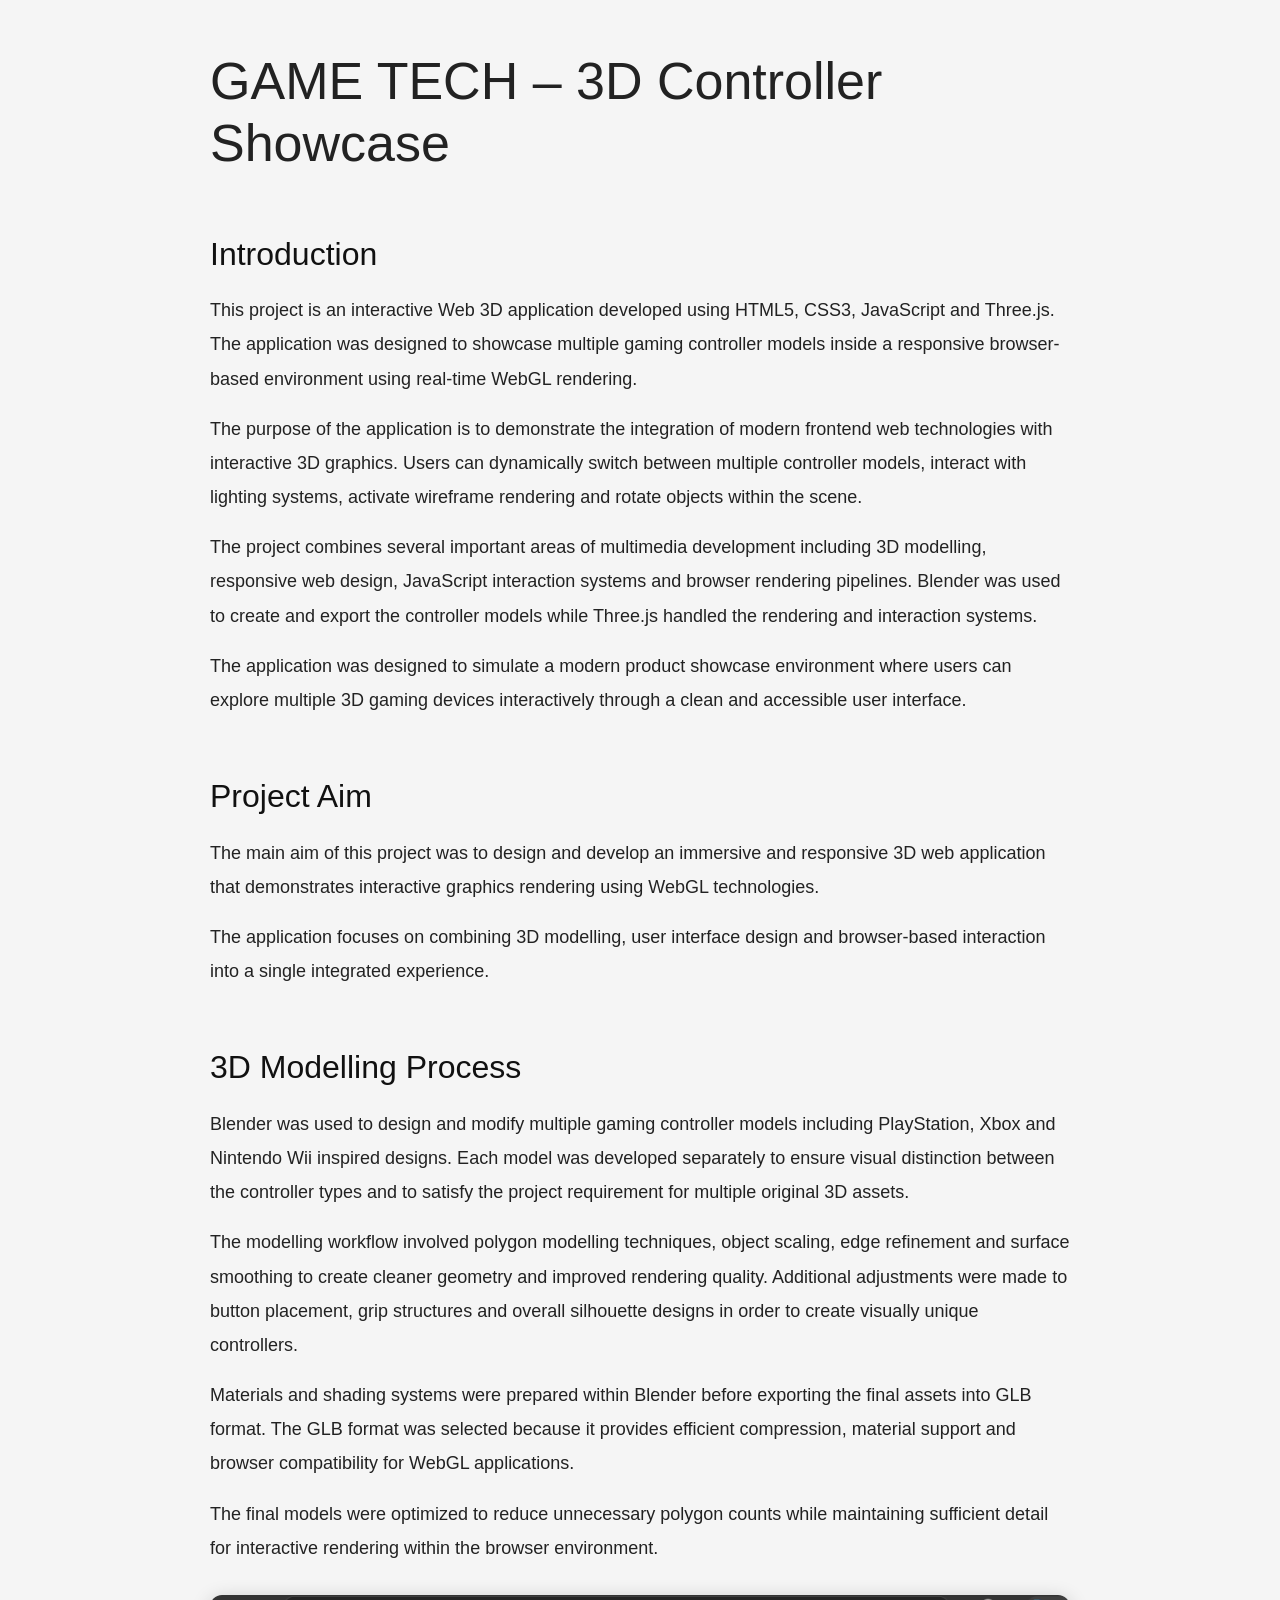
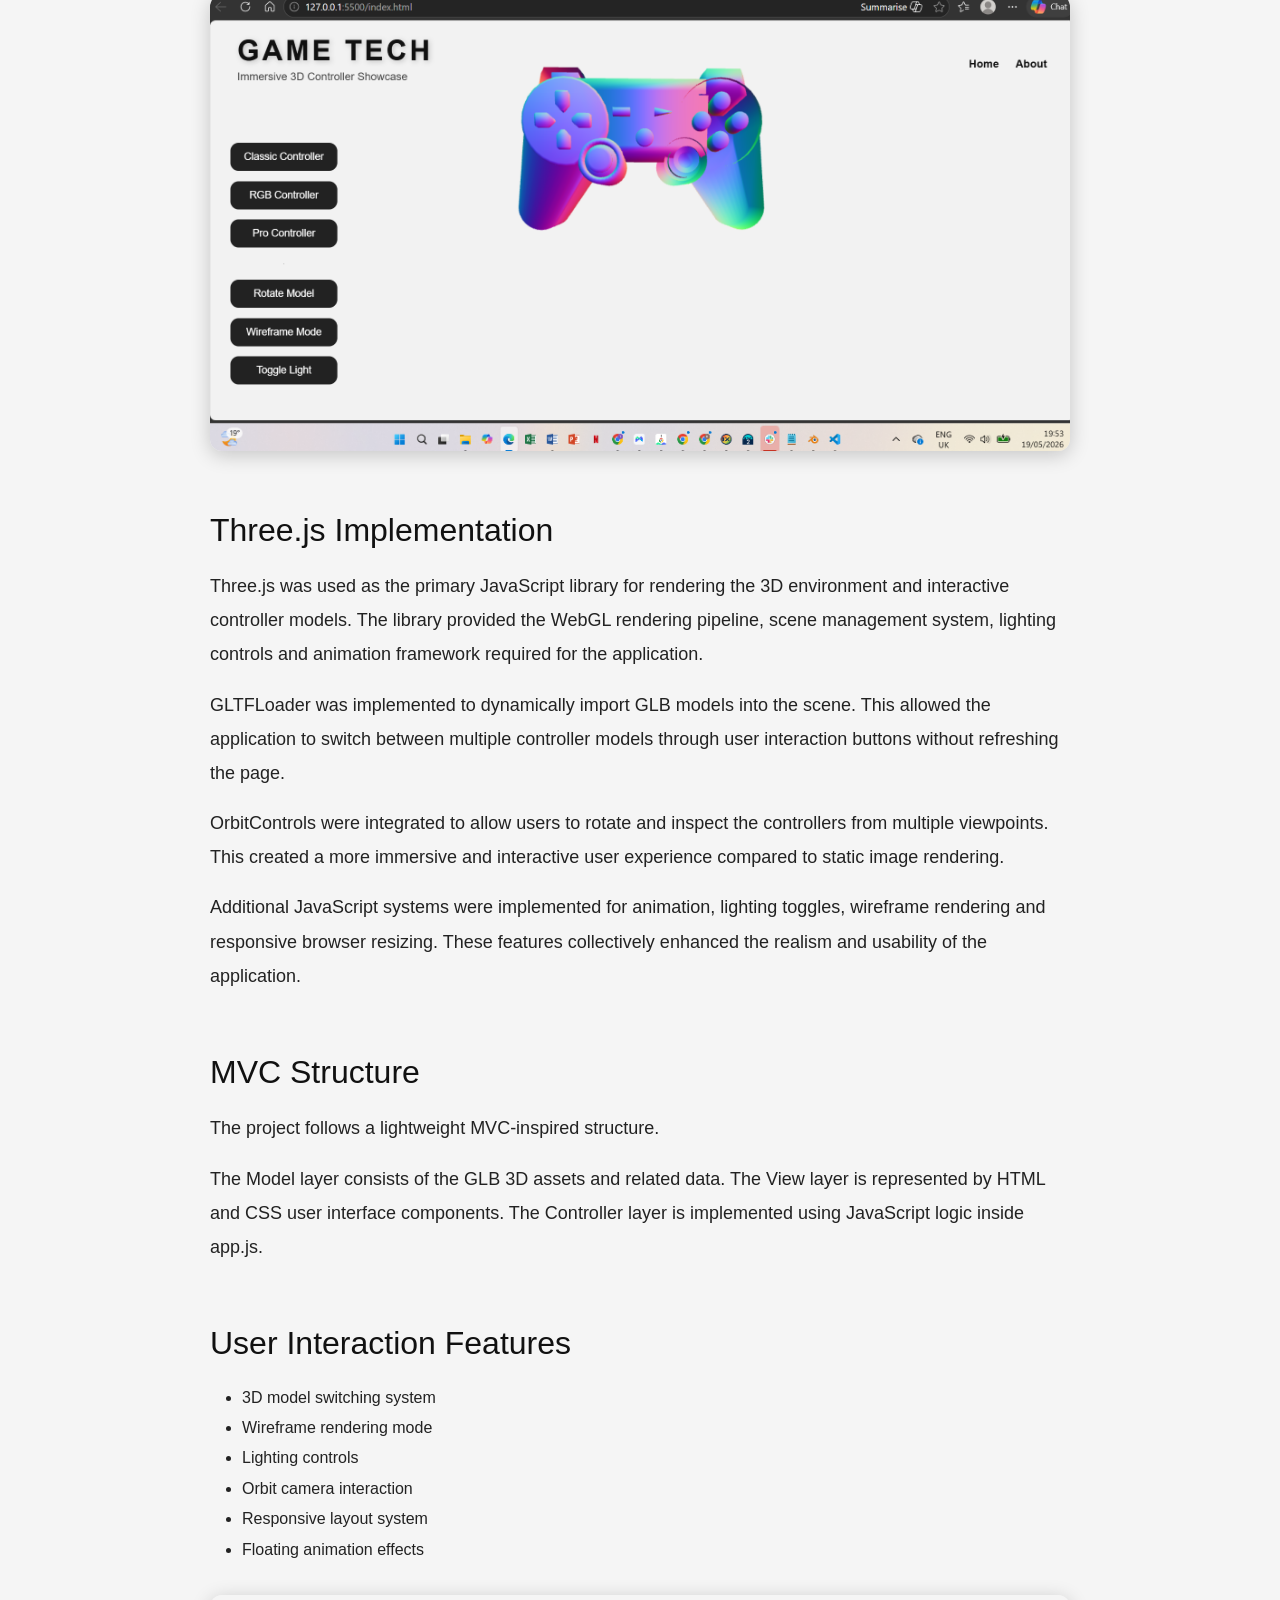
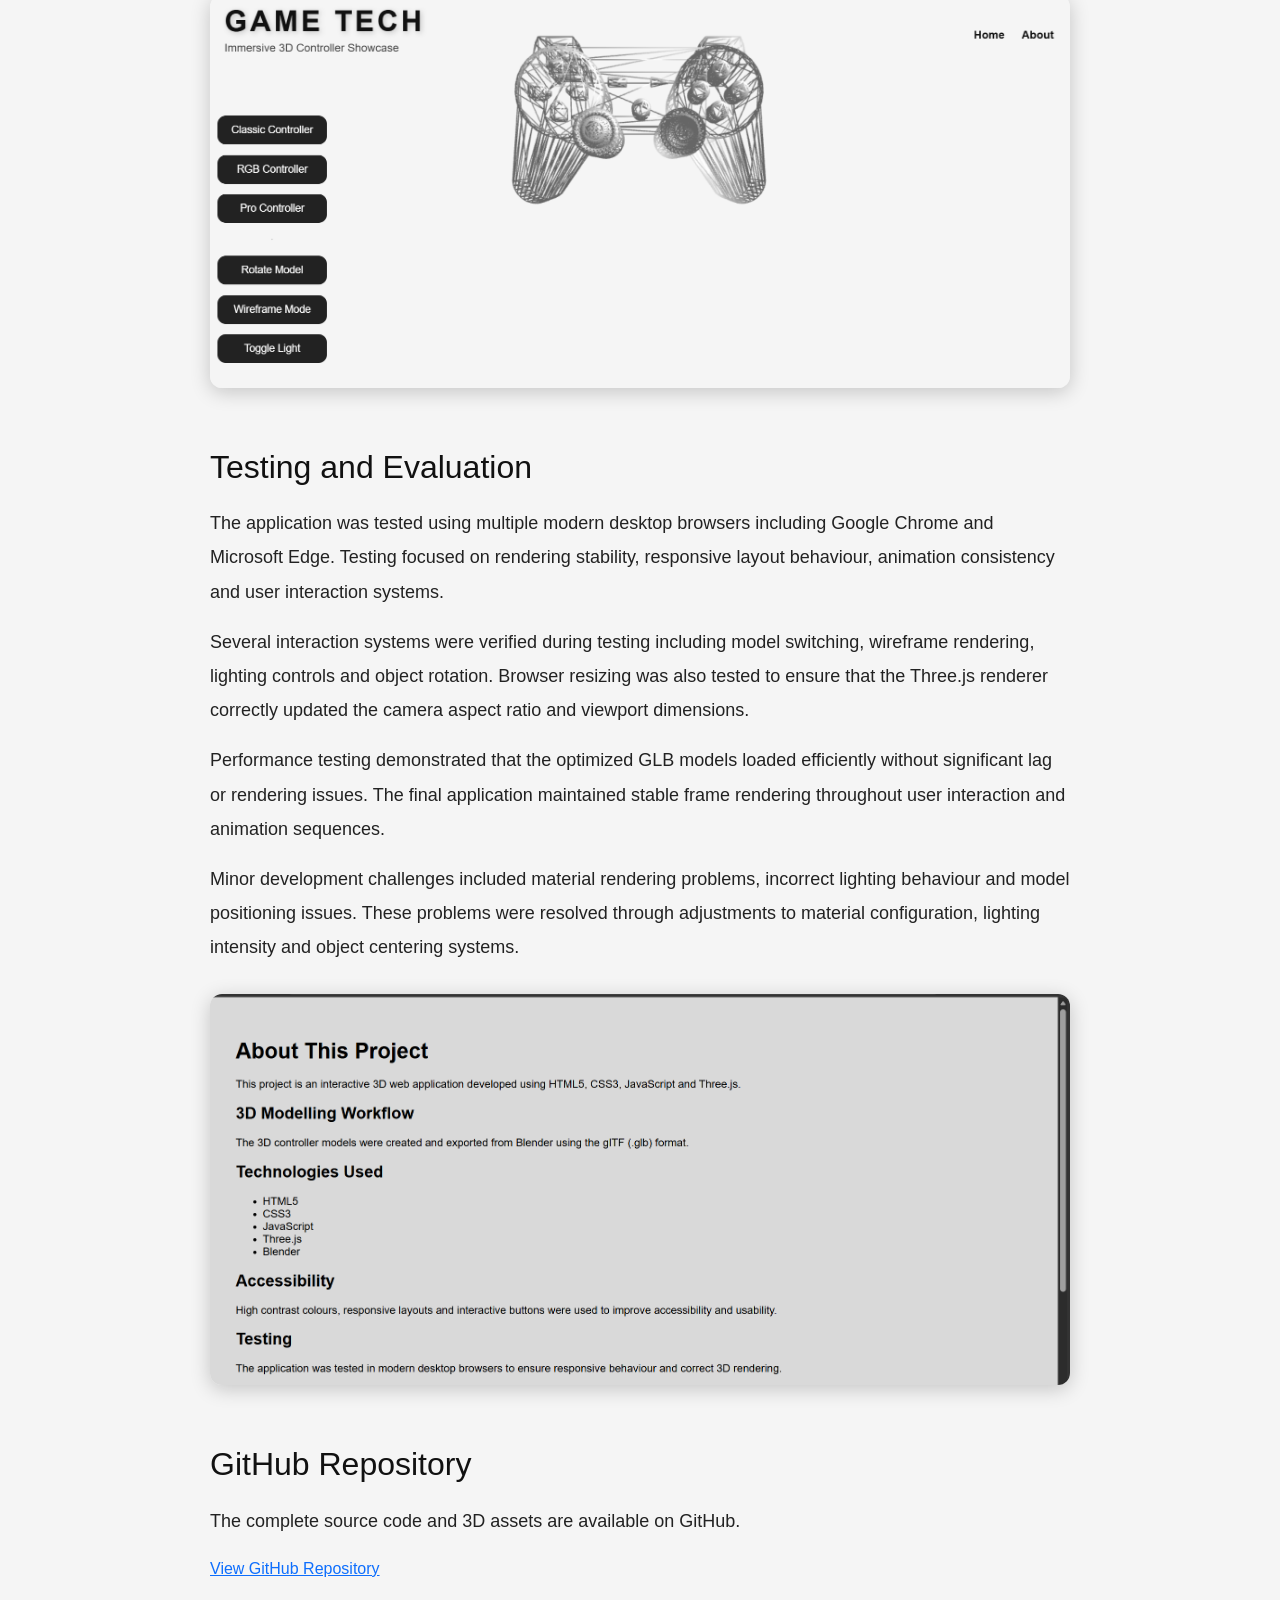
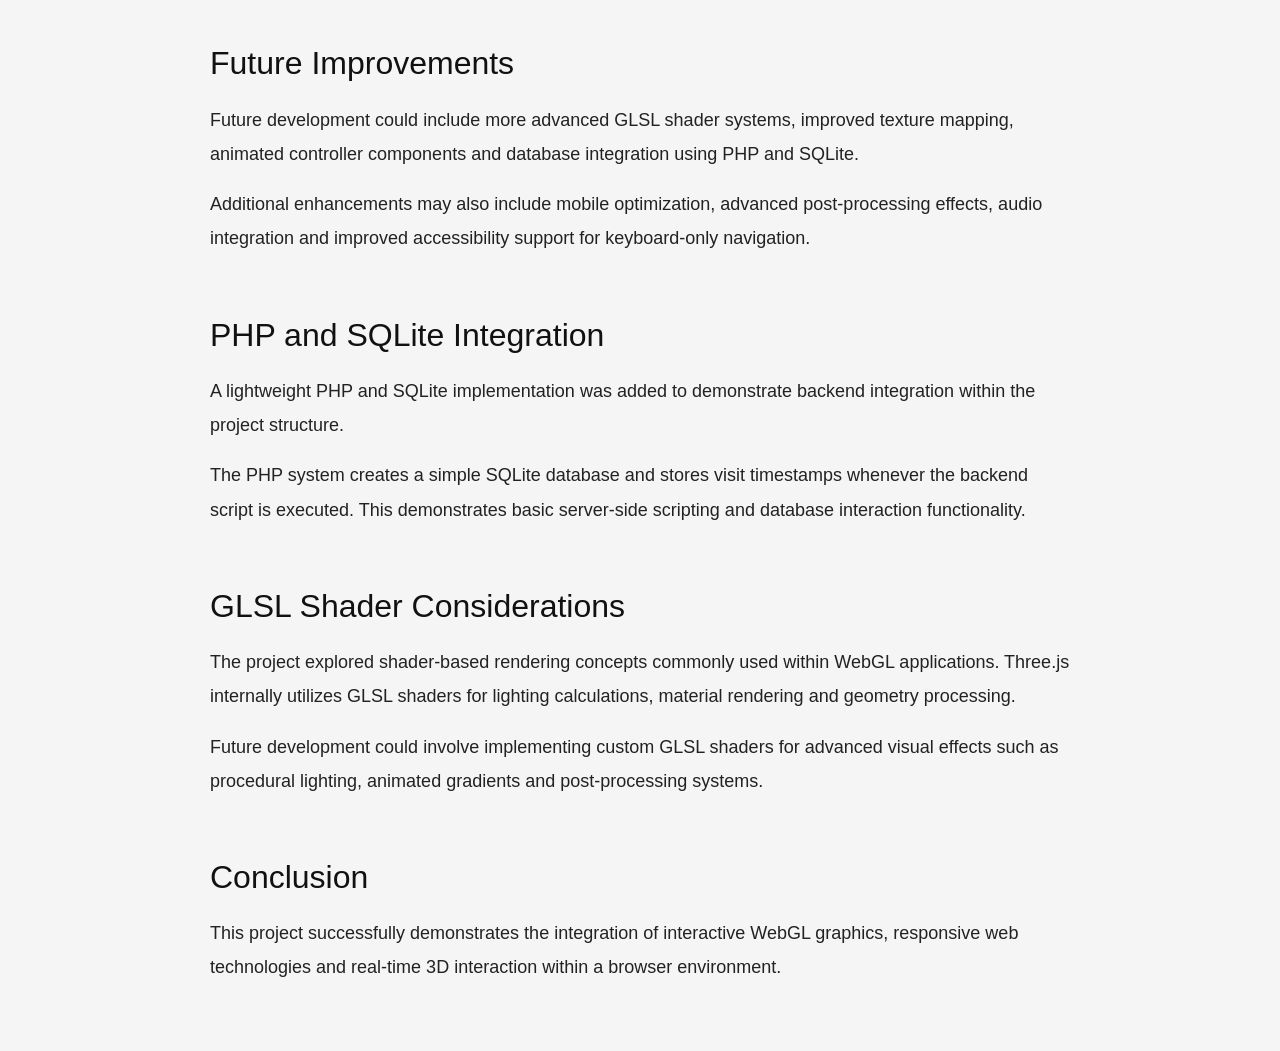
<file: about.html>
<!DOCTYPE html>

<html lang="en">

<head>

    <meta charset="UTF-8">

    <meta name="viewport" content="width=device-width, initial-scale=1.0">

    <title>About - GAME TECH</title>

    <link rel="stylesheet" href="css/style.css">
    <link href="https://cdn.jsdelivr.net/npm/bootstrap@5.3.3/dist/css/bootstrap.min.css" rel="stylesheet">

</head>
        <script src="https://code.jquery.com/jquery-3.7.1.min.js"></script>
<body class="about-page">

    <div class="about-container">

        <h1>GAME TECH – 3D Controller Showcase</h1>

        <h2>Introduction</h2>

        <p>
            This project is an interactive Web 3D application developed using
            HTML5, CSS3, JavaScript and Three.js. The application was designed
            to showcase multiple gaming controller models inside a responsive
            browser-based environment using real-time WebGL rendering.
         </p>

        <p>
            The purpose of the application is to demonstrate the integration
            of modern frontend web technologies with interactive 3D graphics.
            Users can dynamically switch between multiple controller models,
            interact with lighting systems, activate wireframe rendering and
            rotate objects within the scene.
        </p>

        <p>
            The project combines several important areas of multimedia
            development including 3D modelling, responsive web design,
            JavaScript interaction systems and browser rendering pipelines.
            Blender was used to create and export the controller models while
            Three.js handled the rendering and interaction systems.
        </p>

        <p>
            The application was designed to simulate a modern product showcase
            environment where users can explore multiple 3D gaming devices
            interactively through a clean and accessible user interface.
        </p>


        <h2>Project Aim</h2>

        <p>
            The main aim of this project was to design and develop an
            immersive and responsive 3D web application that demonstrates
            interactive graphics rendering using WebGL technologies.
        </p>

        <p>
            The application focuses on combining 3D modelling, user
            interface design and browser-based interaction into a single
            integrated experience.
        </p>



        <h2>3D Modelling Process</h2>

        <p>
    Blender was used to design and modify multiple gaming controller
    models including PlayStation, Xbox and Nintendo Wii inspired
    designs. Each model was developed separately to ensure visual
    distinction between the controller types and to satisfy the project
    requirement for multiple original 3D assets.
</p>

<p>
    The modelling workflow involved polygon modelling techniques,
    object scaling, edge refinement and surface smoothing to create
    cleaner geometry and improved rendering quality. Additional
    adjustments were made to button placement, grip structures and
    overall silhouette designs in order to create visually unique
    controllers.
</p>

<p>
    Materials and shading systems were prepared within Blender before
    exporting the final assets into GLB format. The GLB format was
    selected because it provides efficient compression, material
    support and browser compatibility for WebGL applications.
</p>

<p>
    The final models were optimized to reduce unnecessary polygon
    counts while maintaining sufficient detail for interactive
    rendering within the browser environment.
</p>

        <img src="screenshots/homepage.png" alt="Homepage Screenshot">



        <h2>Three.js Implementation</h2>

        <p>
        Three.js was used as the primary JavaScript library for rendering
        the 3D environment and interactive controller models. The library
        provided the WebGL rendering pipeline, scene management system,
        lighting controls and animation framework required for the
        application.
    </p>

    <p>
        GLTFLoader was implemented to dynamically import GLB models into
        the scene. This allowed the application to switch between multiple
        controller models through user interaction buttons without
        refreshing the page.
    </p>

    <p>
        OrbitControls were integrated to allow users to rotate and inspect
        the controllers from multiple viewpoints. This created a more
        immersive and interactive user experience compared to static image
        rendering.
    </p>

    <p>
        Additional JavaScript systems were implemented for animation,
        lighting toggles, wireframe rendering and responsive browser
        resizing. These features collectively enhanced the realism and
        usability of the application.
    </p>



        <h2>MVC Structure</h2>

        <p>
            The project follows a lightweight MVC-inspired structure.
        </p>

        <p>
            The Model layer consists of the GLB 3D assets and related
            data. The View layer is represented by HTML and CSS user
            interface components. The Controller layer is implemented
            using JavaScript logic inside app.js.
        </p>



        <h2>User Interaction Features</h2>

        <ul>

            <li>3D model switching system</li>

            <li>Wireframe rendering mode</li>

            <li>Lighting controls</li>

            <li>Orbit camera interaction</li>

            <li>Responsive layout system</li>

            <li>Floating animation effects</li>

        </ul>

        <img src="screenshots/wireframe.png" alt="Wireframe Screenshot">



        <h2>Testing and Evaluation</h2>

        <p>
    The application was tested using multiple modern desktop browsers
    including Google Chrome and Microsoft Edge. Testing focused on
    rendering stability, responsive layout behaviour, animation
    consistency and user interaction systems.
</p>

<p>
    Several interaction systems were verified during testing including
    model switching, wireframe rendering, lighting controls and object
    rotation. Browser resizing was also tested to ensure that the
    Three.js renderer correctly updated the camera aspect ratio and
    viewport dimensions.
</p>

<p>
    Performance testing demonstrated that the optimized GLB models
    loaded efficiently without significant lag or rendering issues.
    The final application maintained stable frame rendering throughout
    user interaction and animation sequences.
</p>

<p>
    Minor development challenges included material rendering problems,
    incorrect lighting behaviour and model positioning issues.
    These problems were resolved through adjustments to material
    configuration, lighting intensity and object centering systems.
</p>

        <img src="screenshots/about-page.png" alt="About Page Screenshot">



        <h2>GitHub Repository</h2>

        <p>
            The complete source code and 3D assets are available on GitHub.
        </p>

        <a href="https://github.com/afariya/Game-Controller" target="_blank">

            View GitHub Repository

        </a>
<h2>Future Improvements</h2>

<p>
    Future development could include more advanced GLSL shader systems,
    improved texture mapping, animated controller components and
    database integration using PHP and SQLite.
</p>

<p>
    Additional enhancements may also include mobile optimization,
    advanced post-processing effects, audio integration and improved
    accessibility support for keyboard-only navigation.
</p>

<h2>PHP and SQLite Integration</h2>

<p>
    A lightweight PHP and SQLite implementation was added to demonstrate
    backend integration within the project structure.
</p>

<p>
    The PHP system creates a simple SQLite database and stores visit
    timestamps whenever the backend script is executed. This
    demonstrates basic server-side scripting and database interaction
    functionality.
</p>
<h2>GLSL Shader Considerations</h2>

<p>
    The project explored shader-based rendering concepts commonly used
    within WebGL applications. Three.js internally utilizes GLSL
    shaders for lighting calculations, material rendering and geometry
    processing.
</p>

<p>
    Future development could involve implementing custom GLSL shaders
    for advanced visual effects such as procedural lighting, animated
    gradients and post-processing systems.
</p>
        <h2>Conclusion</h2>

        <p>
            This project successfully demonstrates the integration of
            interactive WebGL graphics, responsive web technologies and
            real-time 3D interaction within a browser environment.
        </p>

    </div>

</body>

</html>
</file>
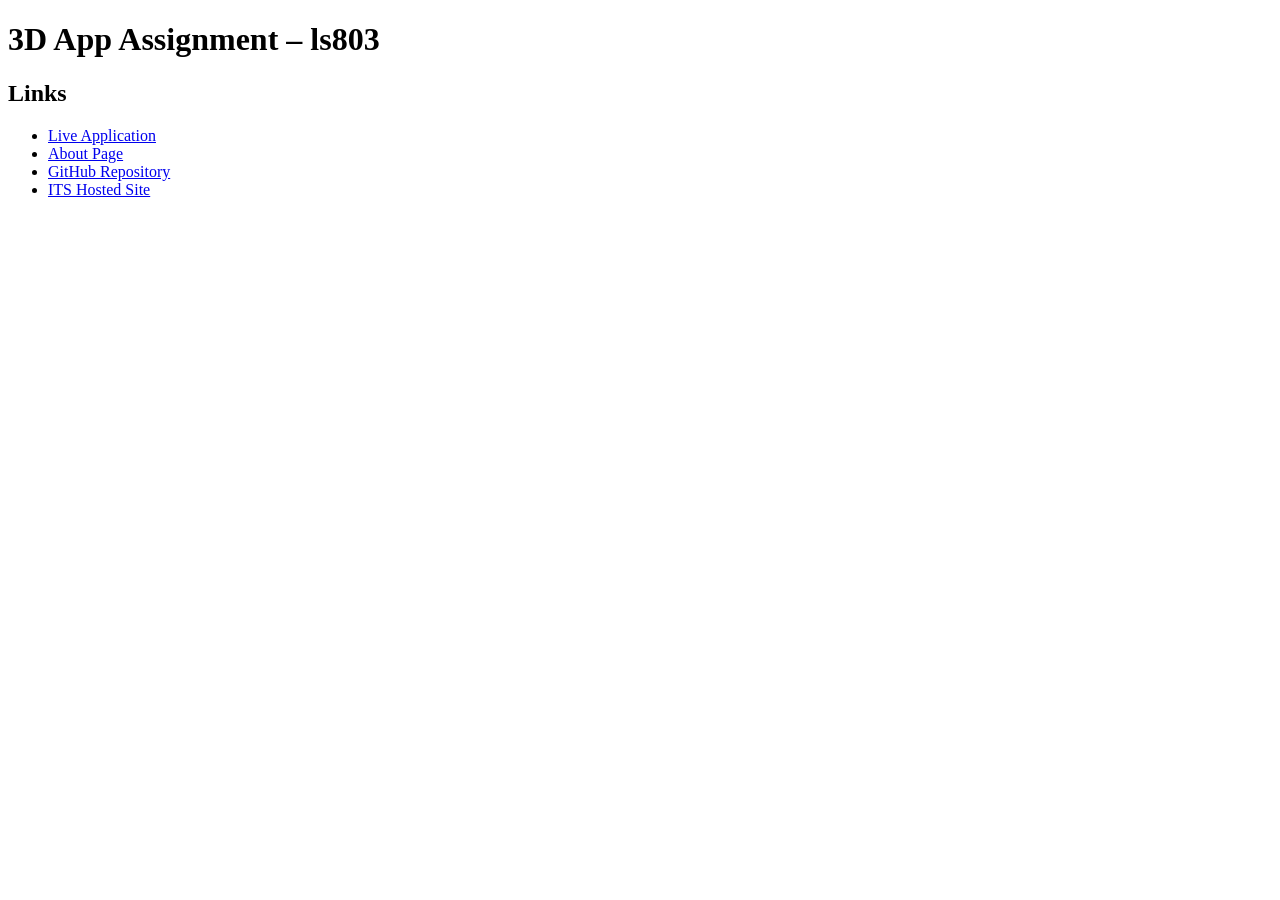
<file: submission.html>
<!DOCTYPE html>

<html lang="en">

<head>

    <meta charset="UTF-8">

    <meta name="viewport" content="width=device-width, initial-scale=1.0">

    <title>Submission – ls803</title>

</head>

<body>

    <h1>3D App Assignment – ls803</h1>

    <h2>Links</h2>

    <ul>

        <li>
            <a href="http://users.sussex.ac.uk/~ls803/Game%20Controller/index.html" target="_blank">

                Live Application

            </a>
        </li>

        <li>
            <a href="http://users.sussex.ac.uk/~ls803/Game%20Controller/about.html" target="_blank">

                About Page

            </a>
        </li>

        <li>
            <a href="https://github.com/afariya/Game-Controller" target="_blank">

                GitHub Repository

            </a>
        </li>

        <li>
            <a href="http://users.sussex.ac.uk/~ls803/Game%20Controller/index.html" target="_blank">

                ITS Hosted Site

            </a>
        </li>

    </ul>

</body>

</html>
</file>
<file: css/style.css>
body{
    margin:0;
    background:#d9d9d9;
    font-family:Arial, Helvetica, sans-serif;
}



/* HEADER */
header{
    position:absolute;

    top:0;

    left:0;

    width:100%;

    padding:20px 40px;

    box-sizing:border-box;

    display:flex;

    justify-content:space-between;

    align-items:center;

    z-index:10;
}



/* CSS LOGO */
.logo h1{
    margin:0;

    font-size:42px;

    letter-spacing:4px;

    color:#111;

    text-transform:uppercase;

    text-shadow:2px 2px 8px rgba(0,0,0,0.2);
}

.logo p{
    margin-top:5px;

    color:#444;
}



/* NAVIGATION */
nav a{
    margin-left:20px;

    text-decoration:none;

    color:#111;

    font-weight:bold;

    transition:0.3s;
}

nav a:hover{
    color:#666;
}



/* UI PANEL */
#ui-panel{
    position:absolute;

    top:180px;

    left:30px;

    z-index:10;

    display:flex;

    flex-direction:column;

    gap:15px;
}



/* BUTTONS */
button{
    padding:12px 20px;

    border:none;

    border-radius:12px;

    background:#222;

    color:white;

    cursor:pointer;

    font-size:15px;

    transition:0.3s;
}

button:hover{
    background:#555;

    transform:scale(1.05);
}



/* THREE CONTAINER */
#container{
    width:100vw;

    height:100vh;
}
.about-page{

    background:#f5f5f5;

    font-family:Arial, Helvetica, sans-serif;

}


.about-container{

    width:75%;

    margin:auto;

    padding:50px;

    line-height:1.9;

    color:#222;

}


.about-container h1{

    font-size:52px;

    margin-bottom:40px;

}


.about-container h2{

    margin-top:60px;

    margin-bottom:20px;

    color:#111;

}


.about-container p{

    font-size:18px;

}


.about-container img{

    width:100%;

    max-width:900px;

    display:block;

    margin:30px auto;

    border-radius:12px;

    box-shadow:0 4px 20px rgba(0,0,0,0.2);

}
</file>
